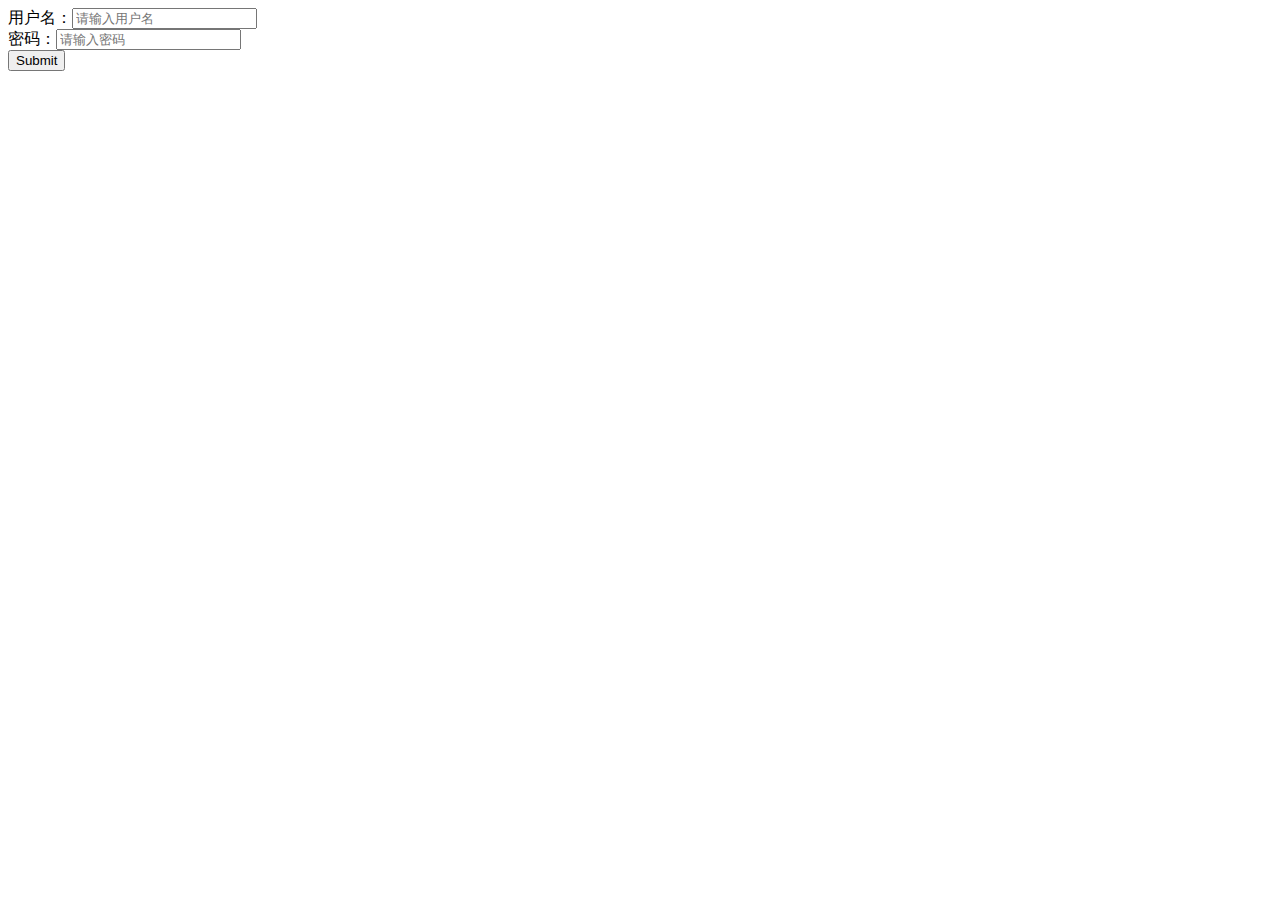
<file: falsk_project1/templates/login.html>
<!DOCTYPE html>
<html lang="en">
<head>
    <meta charset="UTF-8">
    <title>login</title>
</head>
<body>
    <form action="{{ url_for('viems1.login') }}" method="post">
        <span>用户名：</span><input type="text" name="username" placeholder="请输入用户名">
        <br>
        <span>密码：</span><input type="password" name="password" placeholder="请输入密码">
        <br>
        <input type="submit" >
    </form>
</body>
</html>
</file>
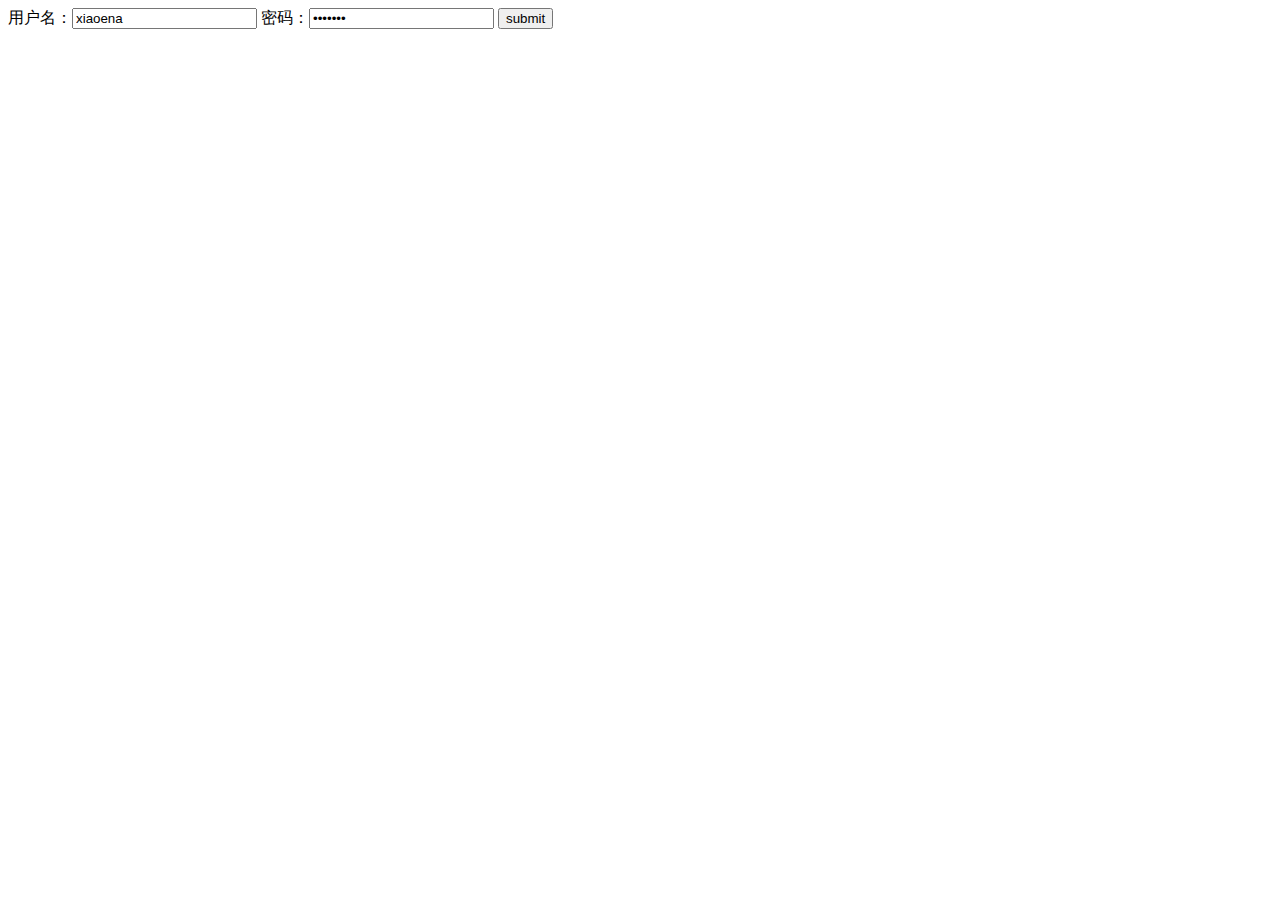
<file: python_flask_webs/templates/login.html>
<!DOCTYPE html>
<html lang="en">
<head>
    <meta charset="UTF-8">
    <title>ena</title>
</head>
<body>
<form action="/" method="get">
    用户名：<input name="username" type="text" value="xiaoena">
    密码：<input name="pass" type="password" value="xiaoena">
    <input name="xiaoena" type="submit" value="submit">
</form>
</body>
</html>
</file>
